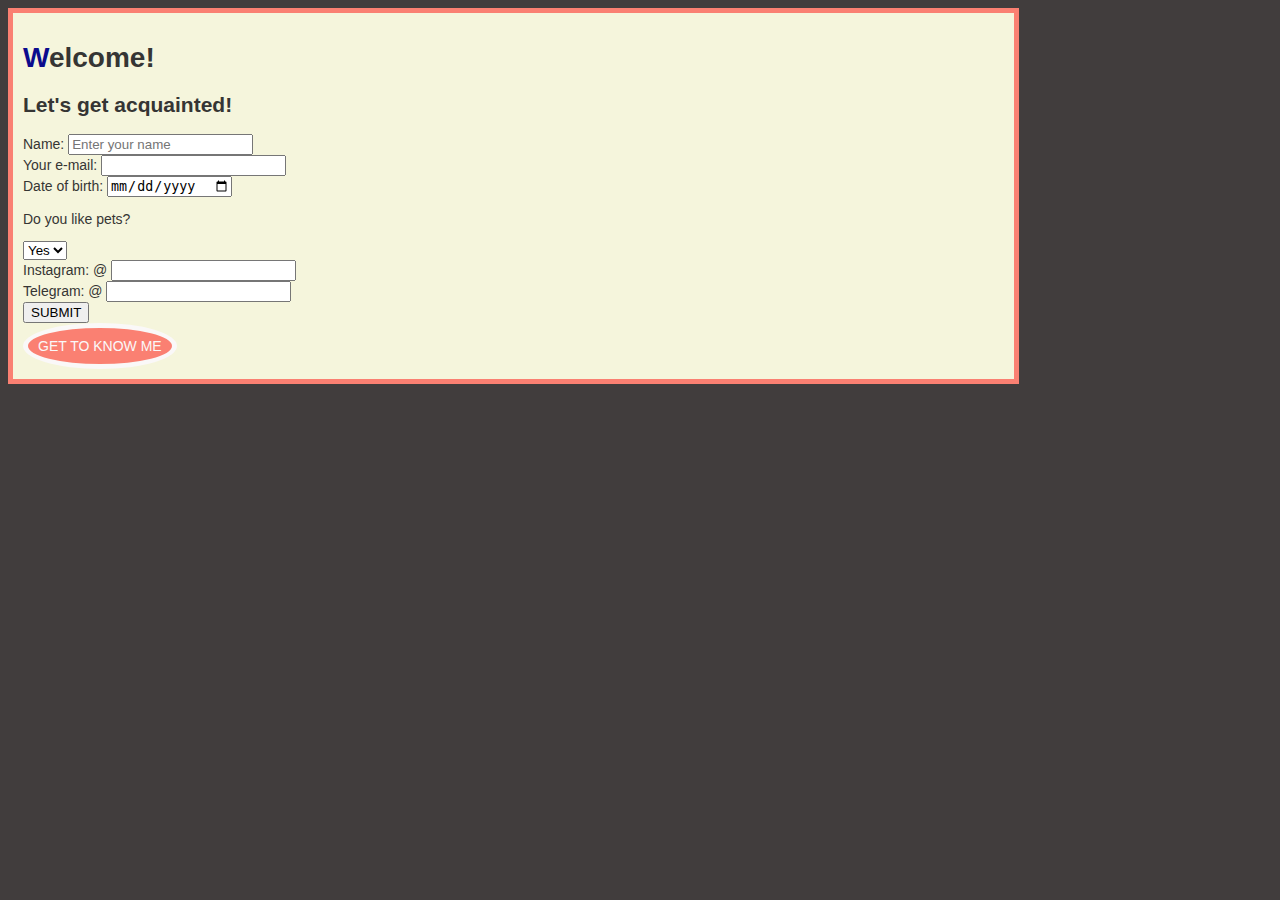
<file: index.html>
<!DOCTYPE html>
<html lang="en">
<head>
    <meta charset="UTF-8">
    <meta http-equiv="X-UA-Compatible" content="IE=edge">
    <meta name="viewport" content="width=device-width, initial-scale=1.0">
    <link rel="stylesheet" href="style.css">
    <title>My Website</title>
    <!--<style>
        body {
            background-color: aquamarine;
            color: blueviolet;
        }
    </style>
-->

</head>

<body>
    <div class="container">

<h1><span class="letter">W</span>elcome!</h1>
<h2>Let's get acquainted!</h2>

<Label for="your-name">Name: </Label>
<input type="text" id="Your-name" placeholder="Enter your name">
<br>
<label for="your e-mail">Your e-mail: </label>
<Input type="email" id="your e-mail" title="Enter your e-mail here">
<br>
<label>Date of birth: </label>
<input type="date">
<br>
<p>Do you like pets?</p>
<select name="Do you like pets?">Do you like Pets?
    <option value="yes">Yes</option>
    <option value="no">No</option>
</select>
<br>
<label for="instagram">Instagram: @</label>
<input type="text" id="instagram" title="Enter your account name">
<br>
<label for="telegram">Telegram: @</label>
<input type="text" id="telegram" title="Enter your account name to get in touch">
<br>
<input type="submit" value="SUBMIT">
<br>

<a target="_blank" href="cv.html"><span><button class="btn">GET TO KNOW ME</button></span></a>


</div>

</body>
</html>
</file>
<file: style.css>
body {
  background: rgb(65, 61, 61);
  color: rgb(53, 53, 52);
  <!-- text-transform: uppercase; -->
  font-weight: 300;
  font-size: 14px;
  font-family: Verdana, Geneva, Tahoma, sans-serif;
}

.letter 
{
color: rgb(11, 11, 141);
font-size: 100%;
}

.container {
    border: 5px solid salmon;
    box-sizing: border-box;
    max-width: 80%;
    padding: 10px;
    background-color: beige;
}

.cv {
    border: 5px solid salmon;
    box-sizing: border-box;
    max-width: 80%;
    padding: 10px;
}

img {
  width: 200px;
  height: 200px;
  border-radius: 50%;
}

.name {
    background-color: beige;
    margin: 10px;
    padding: 10px;
    border-radius: 10px;
}

.exp-group {
    margin: 10px;
    padding: 10px;
    background-color: rgb(6, 199, 135);
    border-radius: 10px;
    
}

.education {
    margin: 10px;
    padding: 10px;
    background-color: rgb(6, 199, 135);
    border-radius: 10px;
}

/* h2 {
    color: rgb(255, 217, 0);
    text-align: center;
    text-decoration:line-through;
    letter-spacing: 5px;
    text-shadow: 2px 2px;
} */

a {
    text-decoration: none;
}

a:visited 
{
color: rgb(10, 10, 10);
}

a:hover
{
color:darkgreen;
text-decoration: overline;
}

.groups 
{
    color: rgb(11, 7, 253);
    text-align: center;
    letter-spacing: 5px;
    text-shadow: 2px 2px;
    text-decoration:line-through;
    text-decoration-color: rgb(204, 250, 2);
    text-transform: uppercase;
}

#my-photo
{
    border-radius: 0px;
}

#inst-img
{
    width: 50px;
    height: 50px;
}

#fb-img
{
    width: 50px;
    height: 50px;
}

.btn {
    display: inline-block;
    box-sizing: border-box;
    padding: 10px;
    margin: 0px 15px 15 px 0px;
    border: 5px solid;
    border-radius: 50%;
    height: 46px;
    font-size: 14px;
    color:rgb(250, 248, 248);
    overflow: hidden;
    background-color: salmon;
}

.btn:hover {
    background-color: #8f4c19
}
</file>
